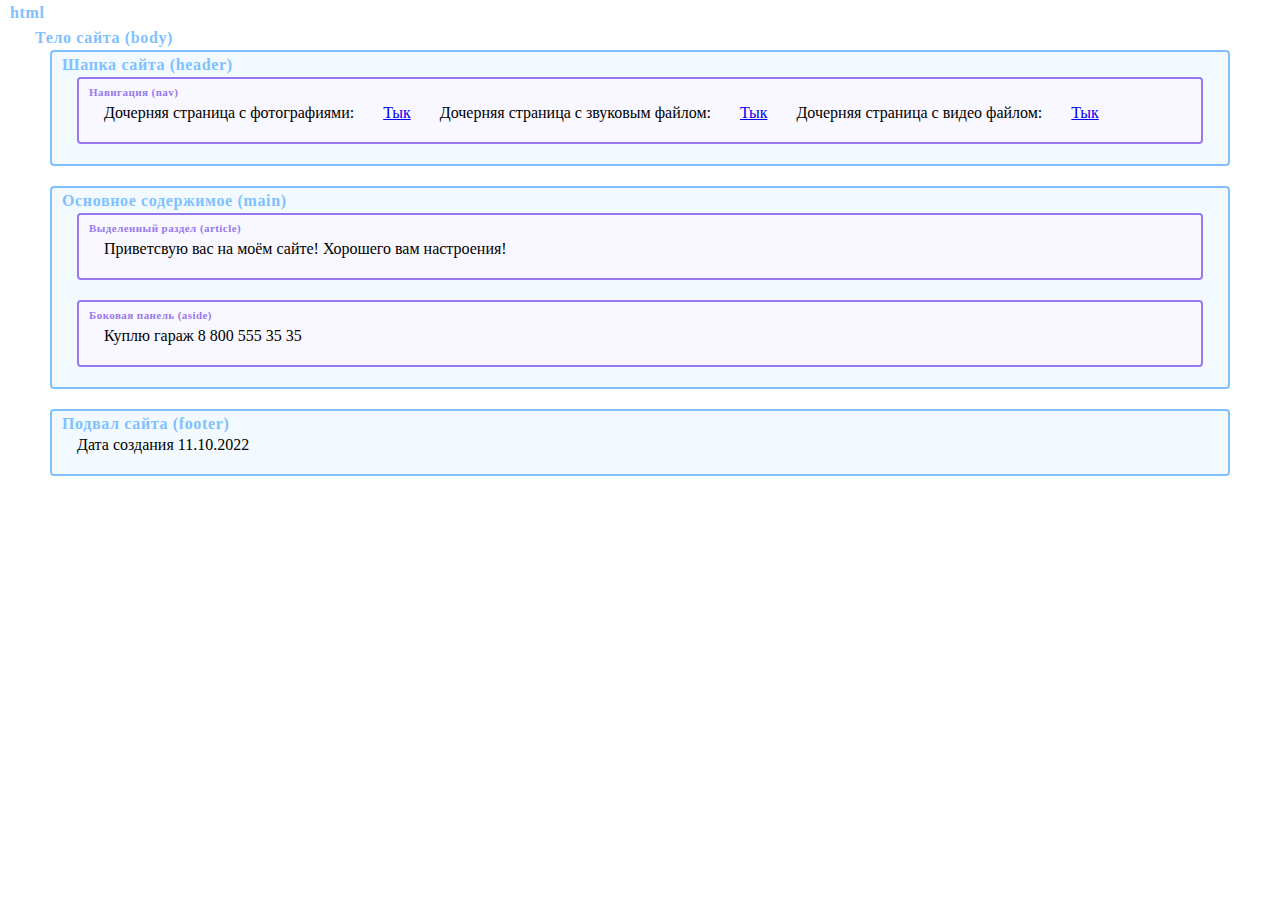
<file: index.html>
<!DOCTYPE html>
<html lang="ru">
  <head>
    <title>Сайт Андрея Елецкого</title>
    <link rel="stylesheet" href="style table/style.css">
    <link rel="icon" href="photo/smile.ico" type="image/x-icon">
  </head>
  <body>
    <header>
      <nav>
        Дочерняя страница с фотографиями:
        <a href="doch1.html">Тык</a>

        Дочерняя страница с звуковым файлом:
        <a href="doch2.html">Тык</a>

        Дочерняя страница с видео файлом:
        <a href="doch3.html">Тык</a>
      </nav>
    </header>
    <main>
      <article>
        Приветсвую вас на моём сайте!
        Хорошего вам настроения!
      </article>
      <aside>
        Куплю гараж 8 800 555 35 35
      </aside>
    </main>
    <footer>
      Дата создания 11.10.2022
    </footer>
  </body>
</html>
</file>
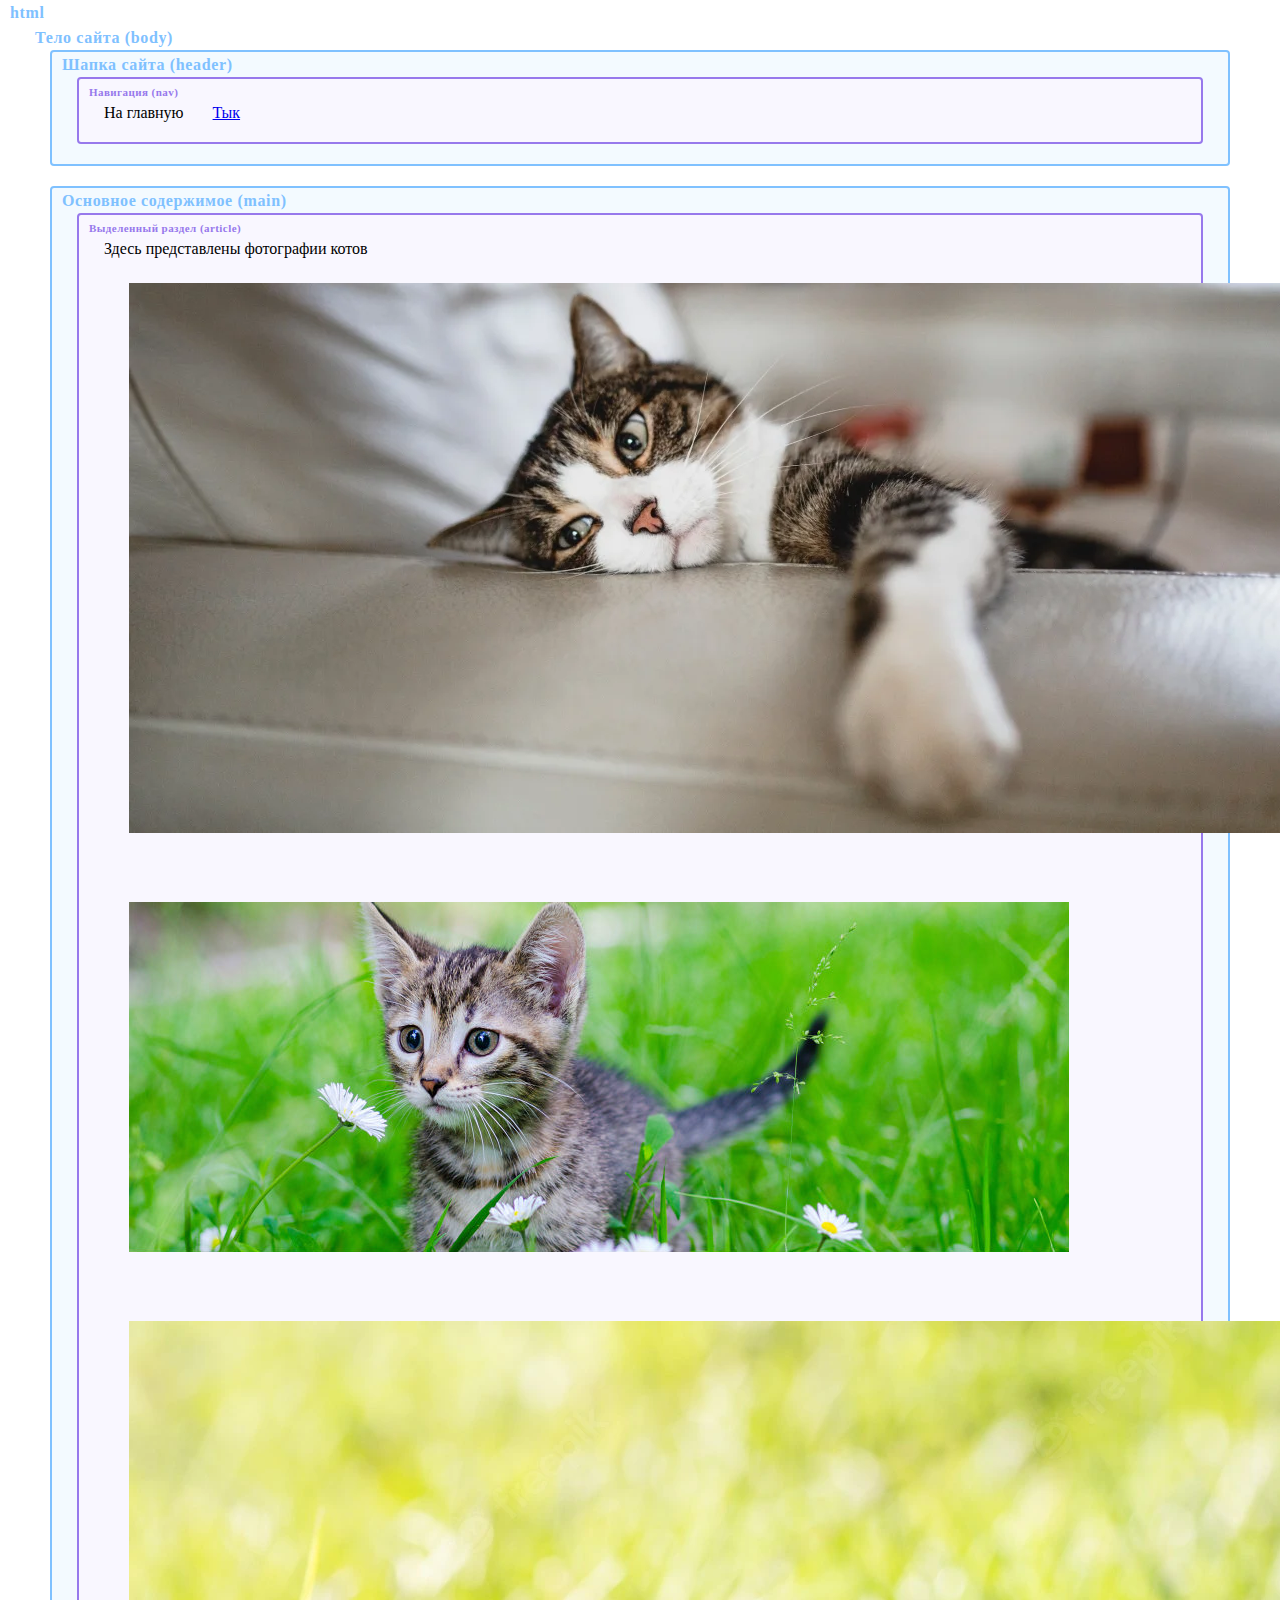
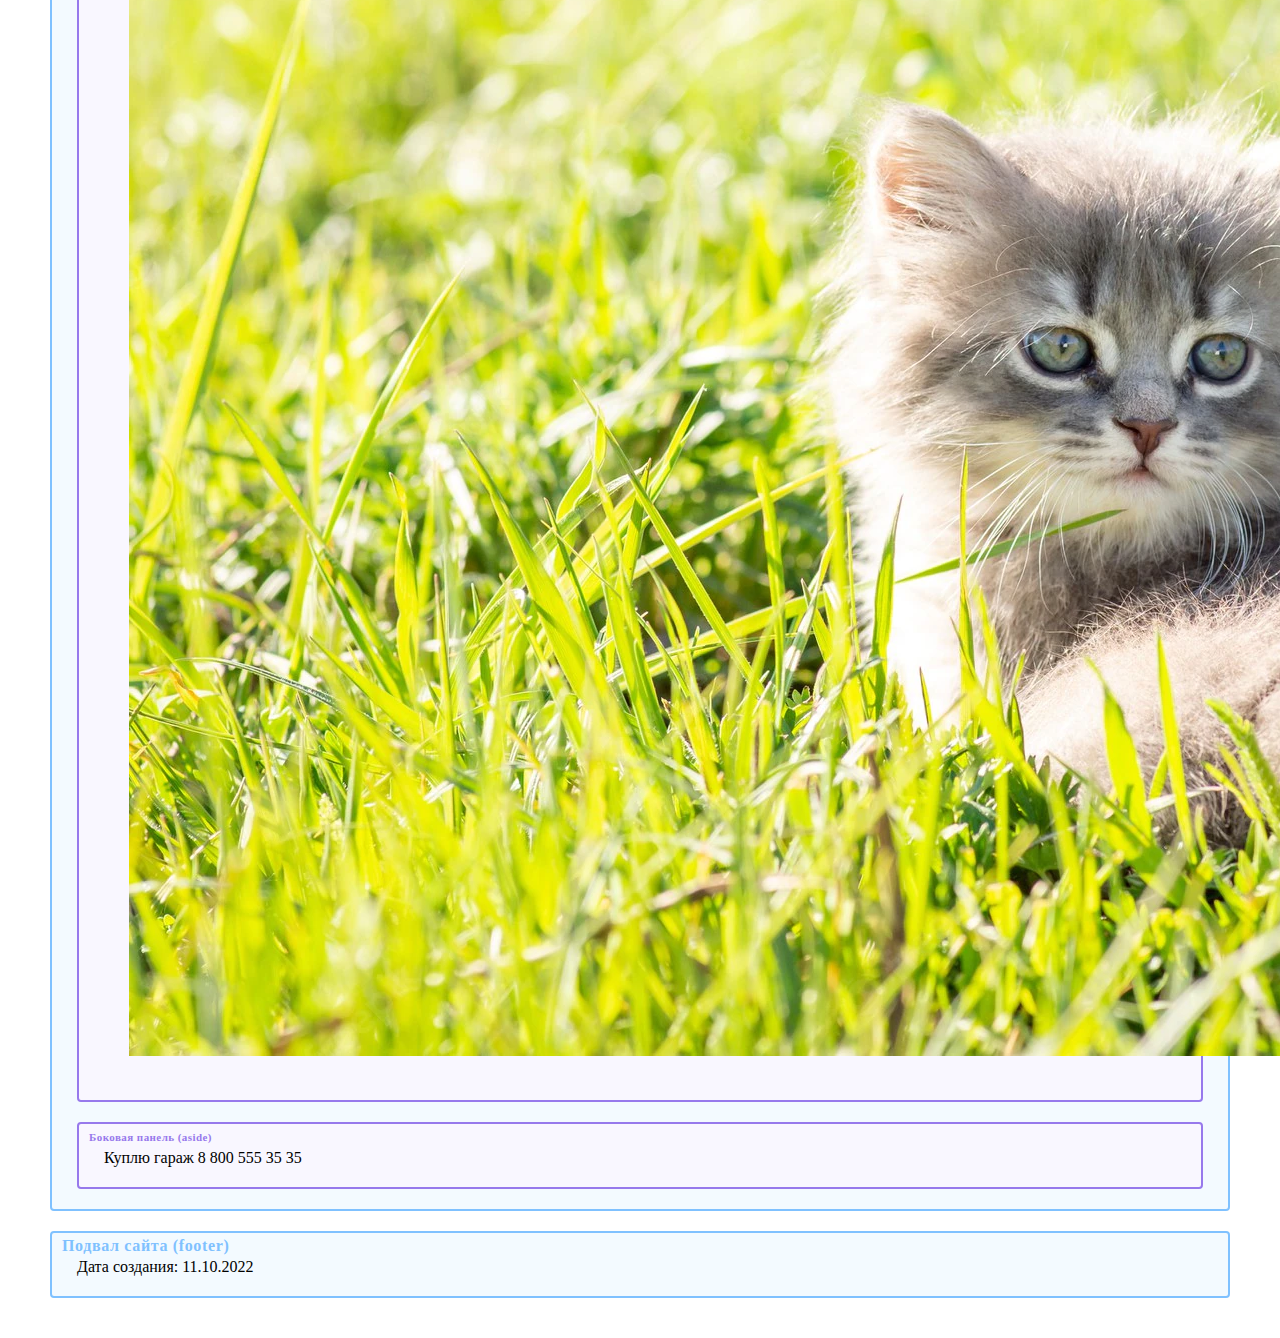
<file: doch1.html>
<!DOCTYPE html>
<html lang="ru">
  <head>
    <title>Дочерняя страница с фотографиями</title>
    <link rel="stylesheet" href="style table/style.css">
    <link rel="icon" href="photo/smile.ico" type="image/x-icon">
  </head>
  <body>
    <header>
      <nav>
        На главную
        <a href="index.html">Тык</a>
      </nav>
    </header>
    <main>
      <article>
        Здесь представлены фотографии котов
        <img src="photo/cat1.png">
        <img src="photo/cat2.png">
        <img src="photo/cat3.png">
      </article>
      <aside>
        Куплю гараж 8 800 555 35 35
      </aside>
    </main>
    <footer>
        Дата создания: 11.10.2022
    </footer>
  </body>
</html>
</file>
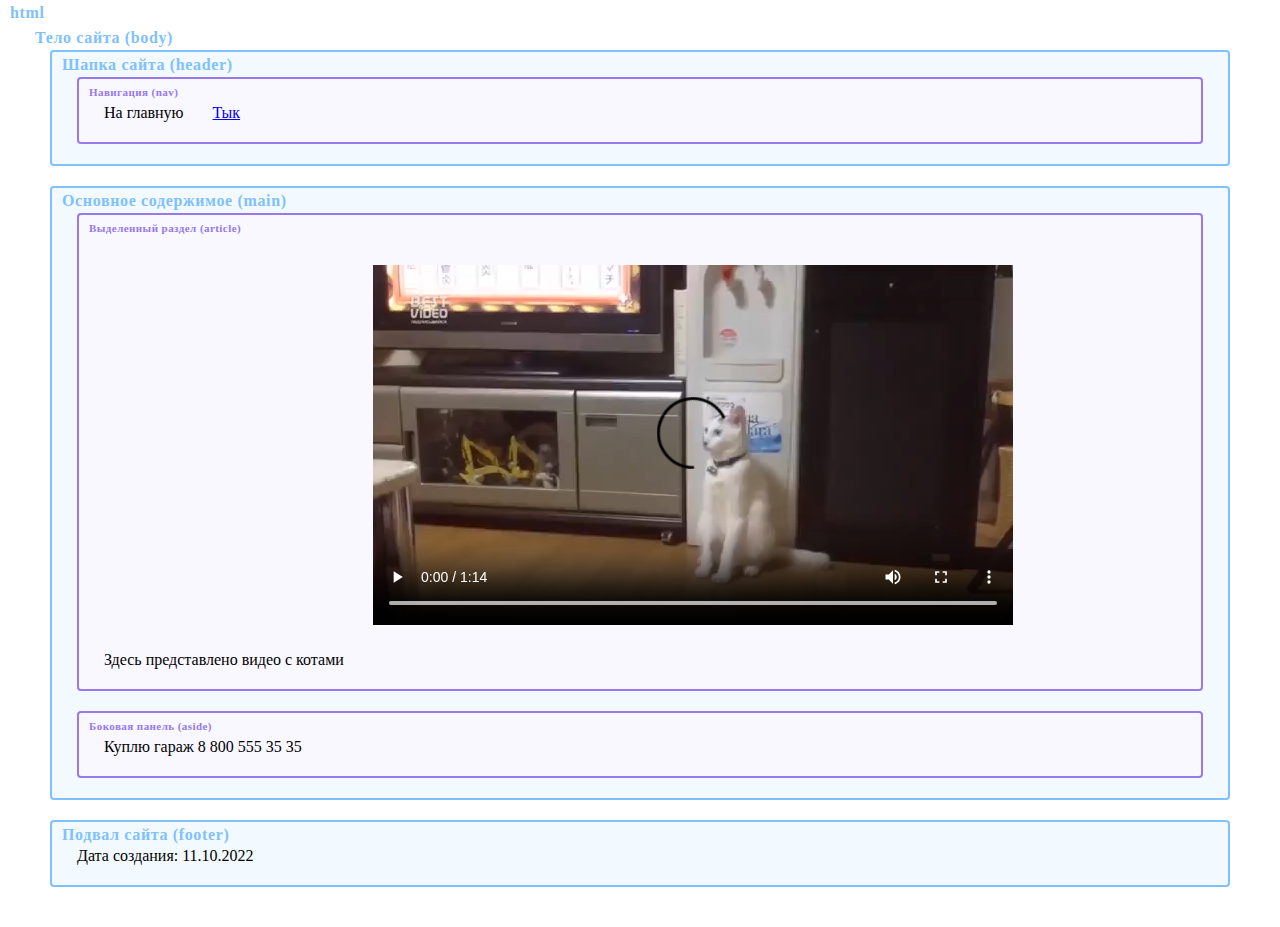
<file: doch3.html>
<!DOCTYPE html>
<html lang="ru">
  <head>
    <title>Дочерняя страница с видео файлом</title>
    <link rel="stylesheet" href="style table/style.css">
    <link rel="icon" href="photo/smile.ico" type="image/x-icon">
  </head>
  <body>
    <header>
      <nav>
        На главную
        <a href="index.html">Тык</a>
      </nav>
    </header>
    <main>
      <article>
         Здесь представлено видео с котами
         <video controls>
            <source src="video/video.mp4">
          </video> <br>
      </article>
      <aside>
        Куплю гараж 8 800 555 35 35
      </aside>
    </main>
    <footer>
      Дата создания: 11.10.2022
    </footer>
  </body>
</html>
</file>
<file: style table/style.css>
html::before,
  body::before,
  header::before,
  footer::before,
  main::before {
    color: #7fc1ff;
    font-size: medium;
    font-family: Georgia, 'Times New Roman', Times, serif;
  }
  
  main,
  header,
  footer {
    background-color: #f3faff;
    border: 2px solid #7fc1ff;
    font-size: medium;
    font-family: Georgia, 'Times New Roman', Times, serif;
  }
  
  nav,
  section,
  article,
  aside {
    background-color: #f9f7ff;
    border: 2px solid #9779ec;
  }
  
  nav::before,
  section::before,
  article::before,
  aside::before {
    color: #9779ec;
  }
  
  h1 {
    font-size: 18px;
    background-color: #ffffff;
    border: 2px solid #ff994f;
  }
  
  h1::before {
    content: "h1";
    color: #ff994f;
  }
  
  p {
    background-color: #ffffff;
    border: 2px solid #f36dff;
  }
  
  p::before {
    color: #f36dff;
    content: "p";
  }
  * {
    position: relative;
    padding: 25px 25px 20px;
    margin: 0;
    border-radius: 4px;
  }
  
  *:not(:last-child) {
    margin-bottom: 20px;
  }
  
  *::before {
    position: absolute;
    top: 8px;
    left: 10px;
    font-weight: 700;
    font-size: 11px;
    line-height: 10px;
    letter-spacing: 0.04em;
  }
  
  
  html::before {
    content: "html";
  }
  
  body::before {
    content: "Тело сайта (body)";
  }
  
  main::before {
    content: "Основное содержимое (main)";
  }
  
  header::before {
    content: "Шапка сайта (header)";
  }
  
  footer::before {
    content: "Подвал сайта (footer)";
  }
  
  section::before {
    content: "Тематический раздел (section)";
  }
  
  article::before {
    content: "Выделенный раздел (article)";
  }
  
  aside::before {
    content: "Боковая панель (aside)";
  }
  
  nav::before {
    content: "Навигация (nav)";
  }
</file>
